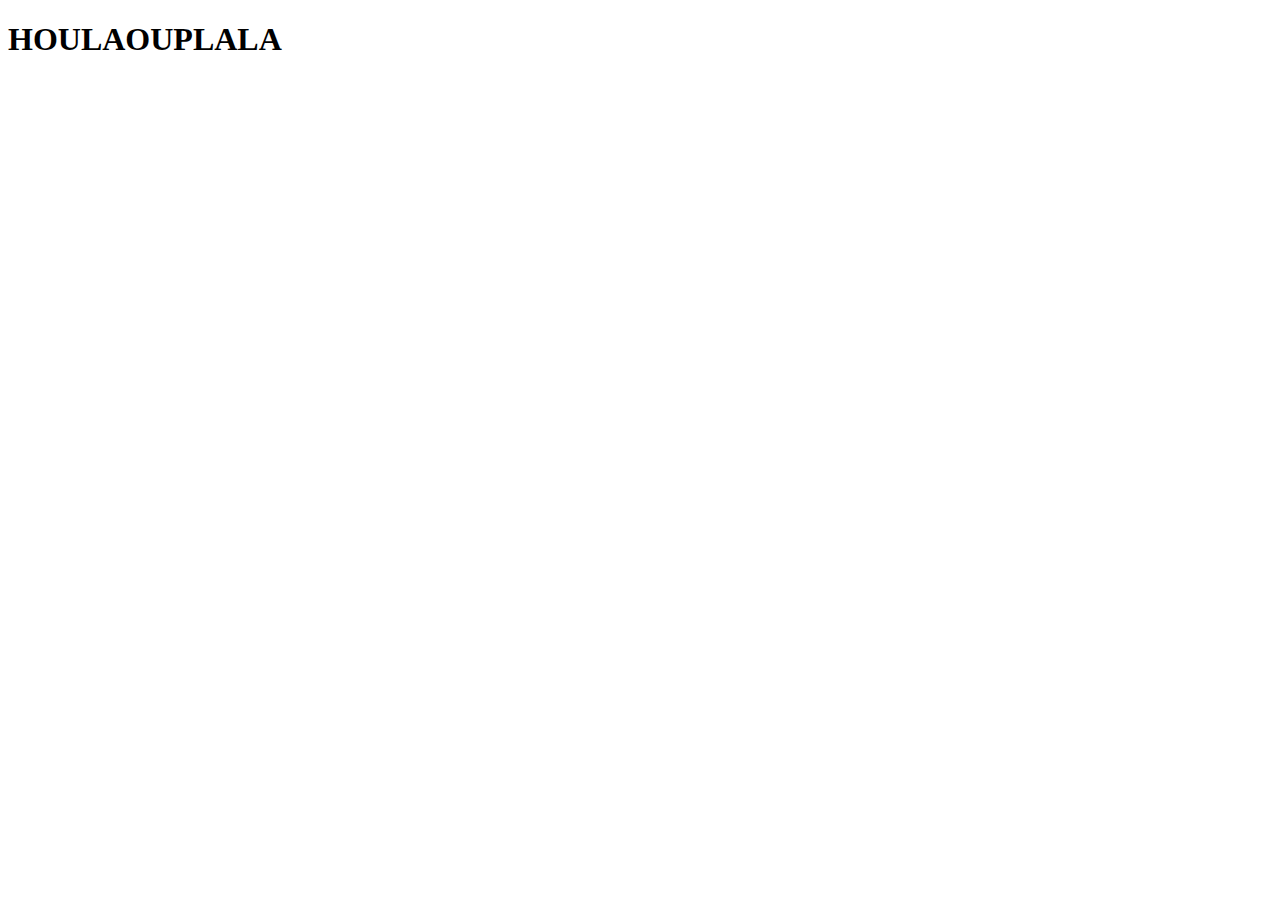
<file: index.html>
<!DOCTYPE html>
<html lang="en">
<head>
    <meta charset="UTF-8">
    <meta name="viewport" content="width=device-width, initial-scale=1.0">
    <title>GOUGOUGAGA</title>
</head>
<body>
    <h1>HOULAOUPLALA</h1>
</body>
</html>
</file>
